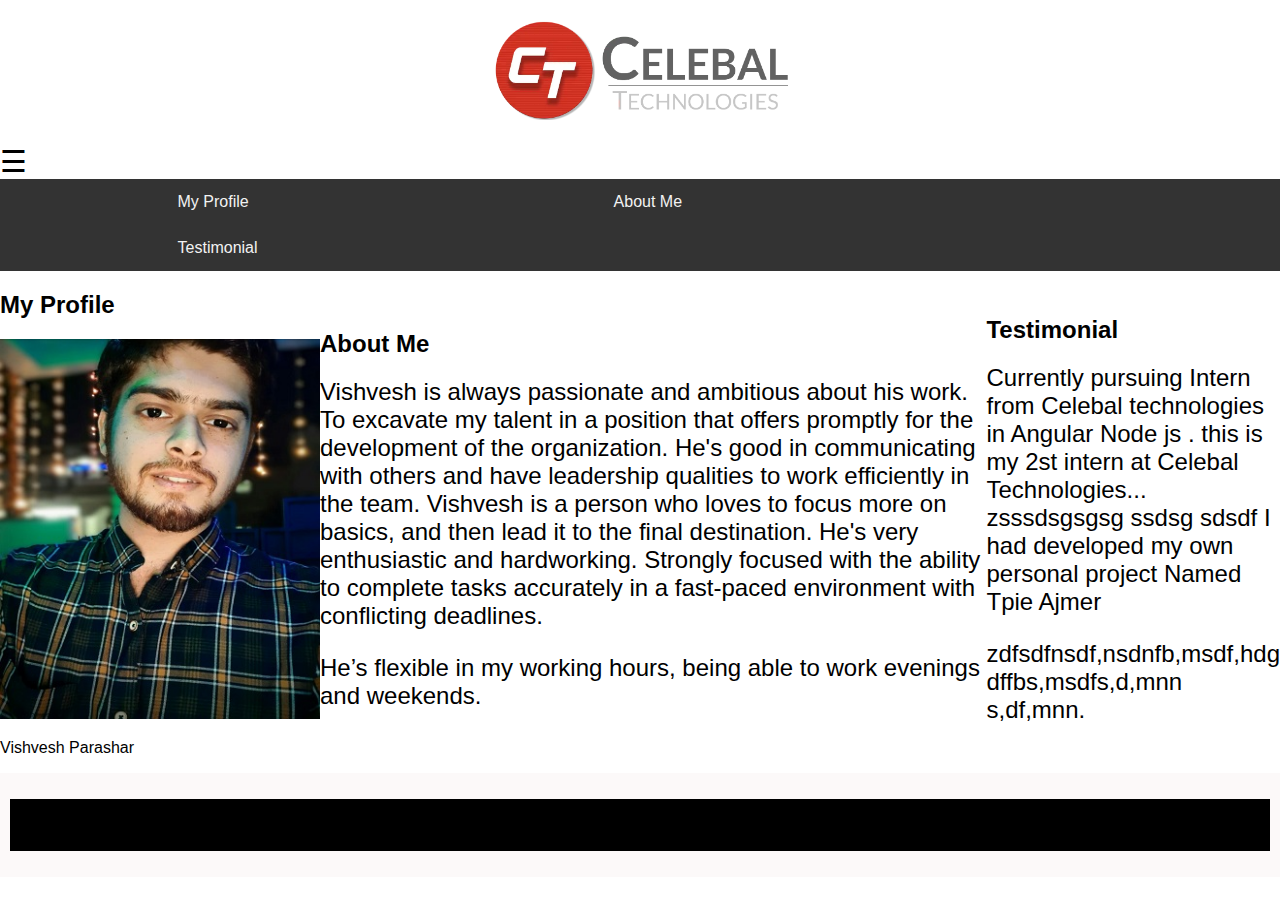
<file: index.html>
<!DOCTYPE html>
<html lang="en">

<head>
  <title>Celebal Intern Vishvesh</title>
  <link rel="icon" type="image/png" href="Images\logo main.png">
  <meta charset="utf-8">
  <meta name="viewport" content="width=device-width, initial-scale=1">

  <link href="https://cdn.jsdelivr.net/npm/bootstrap@5.0.0-beta2/dist/css/bootstrap.min.css" rel="stylesheet"
    integrity="sha384-BmbxuPwQa2lc/FVzBcNJ7UAyJxM6wuqIj61tLrc4wSX0szH/Ev+nYRRuWlolflfl" crossorigin="anonymous">
  <script src="https://cdn.jsdelivr.net/npm/bootstrap@5.0.0-beta2/dist/js/bootstrap.bundle.min.js"
    integrity="sha384-b5kHyXgcpbZJO/tY9Ul7kGkf1S0CWuKcCD38l8YkeH8z8QjE0GmW1gYU5S9FOnJ0"
    crossorigin="anonymous"></script>

  <style>
    .p1 {
      font-family: "Times New Roman", Times, serif;
    }

    div.c {
      font-size: 150%;
    }

    * {
      box-sizing: border-box;
    }

    body {
      margin: 0;
    }

    /* Style the header */
    .header {
      background-image: 'Images/logo main.png';
      padding: 20px;
      text-align: center;
    }


    /* Style the top navigation bar */
    .topnav {
      overflow: hidden;
      background-color: #333;
    }

    /* Style the topnav links */
    .topnav a {
      float: left;
      display: block;
      color: #f2f2f2;
      text-align: center;
      padding: 14px 16px;
      padding-left: 13.87%;
      padding-right: 14.64%;
      text-decoration: none;
    }

    /* Change color on hover */
    .topnav a:hover {
      background-color: rgb(224, 129, 129);
      color: black;
    }

    /* Create three unequal columns that floats next to each other */
    .column {
      float: left;
      padding: 50px;
    }

    /* Left and right column */
    .column.side {
      width: 30%;
    }

    /* Middle column */
    .column.middle {
      width: 40%;
    }

    /* Clear floats after the columns */
    .row:after {
      content: "";
      display: table;
      clear: both;
    }

    /* Responsive layout - makes the three columns stack on top of each other instead of next to each other */
    @media screen and (max-width: 600px) {

      .column.side,
      .column.middle {
        width: 100%;
      }
    }

    /* Style the footer */
    .footer {
      background-color: #fcf9f9;
      padding: 10px;
      text-align: center;

    }


    .sidenav a {
      background-color: #000000 !important;
    }

    .sidenav a {
      padding: 6px 6px 6px 12px;
      text-decoration: none;
      font-size: 25px;
      color: #818181;
      display: block;
    }

    .sidenav a:hover {
      color: #f1f1f1;
    }

    .column {
      float: left;
      width: 30%;
      margin-top: 1px;
    }

    .row {
      display: flex;
      justify-content: center;
      align-items: center;
    }

    .row:after {
      content: "";
      display: table;
      clear: both;
    }


    .card {
      padding: 10px;
      text-align: center;
      background-color: #FFFFFF;
      color: #212529;
      height: 220px;
      border-radius: 10px;
    }

    .container {
      border: 2px solid #ccc;
      background-color: rgb(0, 0, 0);
      border-radius: 5px;
      padding: 16px;
      margin: 16px 5px;
      color: #FFFFFF;
    }

    .container::after {
      content: "";
      clear: both;
      display: table;
    }

    .container img {
      float: left;
      margin-right: 20px;
      border-radius: 50%;
    }

    .container span {
      font-size: 20px;
      margin-right: 15px;
    }

    @media (min-width:300px) and (max-width: 780px) {
      header a {
        item float: none;
        display: block;
        text-align: left;
      }

      .header-right {
        margin: 10px;
        float: none;
      }

      .responsive {
        margin-bottom: 10px;
      }

      .card {
        height: 520px;
      }
    }

    .sidenav {
      background-color: #000000 !important;
    }

    .sidenav a {
      padding: 6px 6px 6px 12px;
      text-decoration: none;
      font-size: 25px;
      color: #818181;
      display: block;
    }

    .sidenav a:hover {
      color: #f1f1f1;
    }

    .column {
      float: left;
      width: 30%;
      margin-top: 2px;
    }

    .row {
      display: flex;
      justify-content: center;
      align-items: center;
    }

    .row:after {
      content: "";
      display: table;
      clear: both;
    }


    .card {
      padding: 10px;
      text-align: center;
      background-color: #FFFFFF;
      color: #212529;
      height: 220px;
      border-radius: 10px;
    }

    .container {
      border: 2px solid #ccc;
      background-color: rgb(0, 0, 0);
      border-radius: 5px;
      padding: 16px;
      margin: 16px 5px;
      color: #FFFFFF;
    }

    .container::after {
      content: "";
      clear: both;
      display: table;
    }

    .container img {
      float: left;
      margin-right: 20px;
      border-radius: 50%;
    }

    .container span {
      font-size: 20px;
      margin-right: 15px;
    }

    @media (min-width:300px) and (max-width: 780px) {
      header a {
        item float: none;
        display: block;
        text-align: left;
      }

      .header-right {
        margin: 10px;
        float: none;
      }

      .responsive {
        margin-bottom: 10px;
      }

      .card {
        height: 520px;
      }
    }

    .items {
      background: #000000;
    }

    .service-cards {
      padding: 2%;
      margin: 3%;
      border-radius: 2%;
    }

    .service-cards:hover {
      box-shadow: 0 8px 16px 0 rgba(255, 255, 255, 0.2), 0 12px 30px 0 rgba(255, 255, 255, 0.19);
      transform: scale(1.05);
      transition: 1s;
      transition-duration: 2s;
    }

  
body {
  font-family: "Lato", sans-serif;
}

.sidenav {
  height: 100%;
  width: 0;
  position: fixed;
  z-index: 1;
  top: 0;
  left: 0;
  background-color: #111;
  overflow-x: hidden;
  transition: 0.5s;
  padding-top: 60px;
}

.sidenav a {
  padding: 8px 8px 8px 32px;
  text-decoration: none;
  font-size: 25px;
  color: #818181;
  display: block;
  transition: 0.3s;
}

.sidenav a:hover {
  color: #f1f1f1;
}

.sidenav .closebtn {
  position: absolute;
  top: 0;
  right: 25px;
  font-size: 36px;
  margin-left: 50px;
}

@media screen and (max-height: 450px) {
  .sidenav {padding-top: 15px;}
  .sidenav a {font-size: 18px;}
}
</style>
</head>

<body>

  <div class="header">
    

    <img src="Images\celebal (1).png" alt="logo" width="left" height="100">
  </div>
  <div id="mySidenav" class="sidenav">
    <a href="javascript:void(0)" class="closebtn" onclick="closeNav()">&times;</a>
    
    <li><a href="./technologies.html">Technologies</a></li>
    <li><a href="./startbootstrap-resume-gh-pages/resume.html" target="_blank">Resume </a></li>
    <li><a href="./contact.html">Contact </a></li>
  </div>
  
  
  
  <span style="font-size:30px;cursor:pointer" onclick="openNav()">&#9776; </span>
  
  <script>
  function openNav() {
    document.getElementById("mySidenav").style.width = "250px";
  }
  
  function closeNav() {
    document.getElementById("mySidenav").style.width = "0";
  }
  </script>

  <div class="topnav">
    <a href="#">My Profile</a>
    <a href="#">About Me</a>
    <a href="#">Testimonial</a>
   
  </div>

  <div class="row">

    <div class="col-lg-4">
      <h2>My Profile</h2>
      <img src="Images\aa.jpeg" alt="Me" width="320" height="380">
      <p>Vishvesh Parashar</p>
    </div>

    

    <div class="col-lg-4">
      
      <h2>About Me</h2>

      <div class="c">Vishvesh is always passionate and ambitious about his
        work. To excavate my talent in a position that offers
        promptly for the development of the organization. He's
        good in communicating with others and have leadership
        qualities to work efficiently in the team. Vishvesh is a
        person who loves to focus more on basics, and then
        lead it to the final destination. He's very enthusiastic and
        hardworking. Strongly focused with the ability to
        complete tasks accurately in a fast-paced environment
        with conflicting deadlines.</div>

      <div class="c">
        <p class="p3">He’s flexible in my working hours, being able to
          work evenings and weekends.</p>
      </div>


    </div>

    <div class="col-lg-4">
      
      <h2>Testimonial</h2>
      <div class="c">Currently pursuing Intern from Celebal technologies in Angular Node js . this is my 2st intern at
        Celebal Technologies...
        zsssdsgsgsg
        ssdsg
        sdsdf

        I had developed my own personal project Named Tpie Ajmer

      </div>

      <div class="c">
        <p class="p3">zdfsdfnsdf,nsdnfb,msdf,hdg
          dffbs,msdfs,d,mnn
          s,df,mnn.</p>
      </div>
    </div>
  </div>
  

    

   
    <div class="footer">
      <p>
      <footer class="items">
        <p>&copy; Copyright Celebal Technologies Pvt.Ltd.. All Rights Reserved / Terms & Conditions </p>
        <p>Designed By - Vishvesh Parashar</p>
        </p>
    </div>

</body>

</html>
</file>
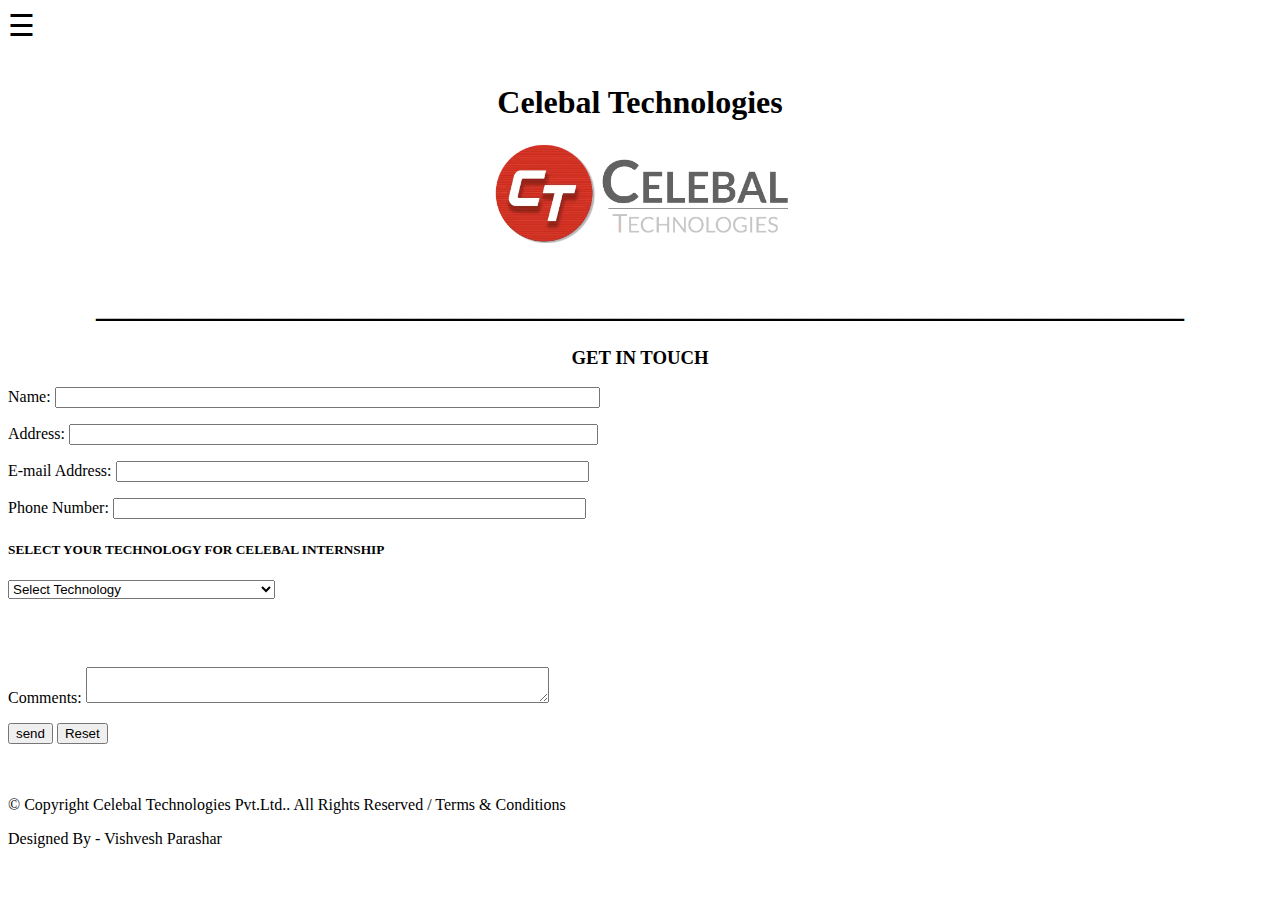
<file: contact.html>
<!DOCTYPE html>
<html lang="en">

<head>
	<title>Celebal Intern Vishvesh</title>
	<link rel="icon" type="image/png" href="Images\logo main.png">
	<meta charset="utf-8">
	<meta name="viewport" content="width=device-width, initial-scale=1">

	<link href="https://cdn.jsdelivr.net/npm/bootstrap@5.0.0-beta2/dist/css/bootstrap.min.css" rel="stylesheet"
		integrity="sha384-BmbxuPwQa2lc/FVzBcNJ7UAyJxM6wuqIj61tLrc4wSX0szH/Ev+nYRRuWlolflfl" crossorigin="anonymous">
	<script src="https://cdn.jsdelivr.net/npm/bootstrap@5.0.0-beta2/dist/js/bootstrap.bundle.min.js"
		integrity="sha384-b5kHyXgcpbZJO/tY9Ul7kGkf1S0CWuKcCD38l8YkeH8z8QjE0GmW1gYU5S9FOnJ0"
		crossorigin="anonymous"></script>

	<script>
		function CelebalTechnologies() {
			var name =
				document.forms["RegForm"]["Name"];
			var email =
				document.forms["RegForm"]["EMail"];
			var phone =
				document.forms["RegForm"]["Phone Number"];
			var what =
				document.forms["RegForm"]["Subject"];

			var address =
				document.forms["RegForm"]["Address"];

			if (name.value == "") {
				window.alert("Please enter your name.");
				name.focus();
				return false;
			}

			if (address.value == "") {
				window.alert("Please enter your address.");
				address.focus();
				return false;
			}

			if (email.value == "") {
				window.alert(
					"Please enter a valid e-mail address.");
				email.focus();
				return false;
			}

			if (phone.value == "") {
				window.alert(
					"Please enter your Phone number.");
				phone.focus();    
				return false;
			}



			if (what.selectedIndex < 1) {
				alert("Please enter your technology.");
				what.focus();
				return false;
			}

			return true;
		} 
	</script>

	<style>
		<style>body {
			font-family: "Lato", sans-serif;
		}

		.sidenav {
			height: 100%;
			width: 0;
			position: fixed;
			z-index: 1;
			top: 0;
			left: 0;
			background-color: #111;
			overflow-x: hidden;
			transition: 0.5s;
			padding-top: 60px;
		}

		.sidenav a {
			padding: 8px 8px 8px 32px;
			text-decoration: none;
			font-size: 25px;
			color: #818181;
			display: block;
			transition: 0.3s;
		}

		.sidenav a:hover {
			color: #f1f1f1;
		}

		.sidenav .closebtn {
			position: absolute;
			top: 0;
			right: 25px;
			font-size: 36px;
			margin-left: 50px;
		}

		@media screen and (max-height: 450px) {
			.sidenav {
				padding-top: 15px;
			}

			.sidenav a {
				font-size: 18px;
			}
		}



		/* Style the header */
		.header {
			background-image: 'Images/logo main.png';
			padding: 20px;
			text-align: center;
		}


		@media (min-width:300px) and (max-width: 780px) {
			header a {
				item float: none;
				display: block;
				text-align: left;
			}

			.header-right {
				margin: 10px;
				float: none;
			}

			/* Style the footer */
			.footer {
				background-color: #f1f1f1;
				padding: 10px;
				text-align: center;


				div {
					box-sizing: border-box;
					width: 100%;
					border: 100px solid black;
					float: left;
					align-content: center;
					align-items: center;
				}

				form {
					margin: 0 auto;
					width: 600px;
				}
	</style>
</head>

<body>

	<div id="mySidenav" class="sidenav">
		
		<a href="javascript:void(0)" class="closebtn" onclick="closeNav()">&times;</a>
    
    	<li><a href="./technologies.html">Technologies</a></li>
    	<li><a href="./startbootstrap-resume-gh-pages/resume.html" target="_blank">Resume </a></li>
    	<li><a href="./index.html">About</a></li>
		


	</div>


	<span style="font-size:30px;cursor:pointer" onclick="openNav()">&#9776; </span>

	<script>
		function openNav() {
			document.getElementById("mySidenav").style.width = "250px";
		}

		function closeNav() {
			document.getElementById("mySidenav").style.width = "0";
		}
	</script>

	<div class="header">
		<h1>Celebal Technologies</h1>

		<img src="Images\celebal (1).png" alt="logo" width="left" height="100">
	</div>


	<div class="container text-center">
		<div class="row">
			<div class="col-lg-12">
				<h1 style="text-align: center;">____________________________________________________________________
				</h1>
				<h1 style="text-align: center;"></h1>
				<h3 style="text-align: center;">GET IN TOUCH</h3>
			</div>

			<form name="RegForm" action="/submit.php" onsubmit="return CelebalTechnologies()" method="post">
				<div class="col-lg-12">
					<p>Name: <input type="text" size="65" name="Name" /></p>
				</div>
				<div class="col-lg-12">
					<p>Address: <input type="text" size="63" name="Address" />
					</p>
				</div>
				<div class="col-lg-12">
					<p>E-mail Address: <input type="text" size="56" name="EMail" /></p>
				</div>
				<div class="col-lg-12">
					<p>Phone Number: <input type="text" size="56" name="Phone Number" /></p>
				</div>

				<p>
				<H5> SELECT YOUR TECHNOLOGY FOR CELEBAL INTERNSHIP</H5>
				<select type="text" value="" name="Subject">
					<option>Select Technology</option>
					<option>Angular / Node JS</option>
					<option>Big Data /AI ML</option>
					<option>Database / Datawarehousing</option>
					<option>Cloud Infra /Security /Networking</option>
					<option> Power Apps/Chatbot (Python or Node Js)</option>
				</select>
				</p>
				<br />
				<br />
				<p>Comments: <textarea cols="55" name="Comment"> </textarea></p>
				<p>
					<input type="submit" value="send" name="Submit" />
					<input type="reset" value="Reset" name="Reset" />
				</p>
			</form>
		</div>
	</div>
	<div class="footer text-muted text-center" style="padding-top:20px;padding-bottom: 10px;">
		<footer class="items">
			<p>&copy; Copyright Celebal Technologies Pvt.Ltd.. All Rights Reserved / Terms & Conditions </p>
			<p>Designed By - Vishvesh Parashar</p>
		</footer>
	</div>
</body>

</html>
</file>
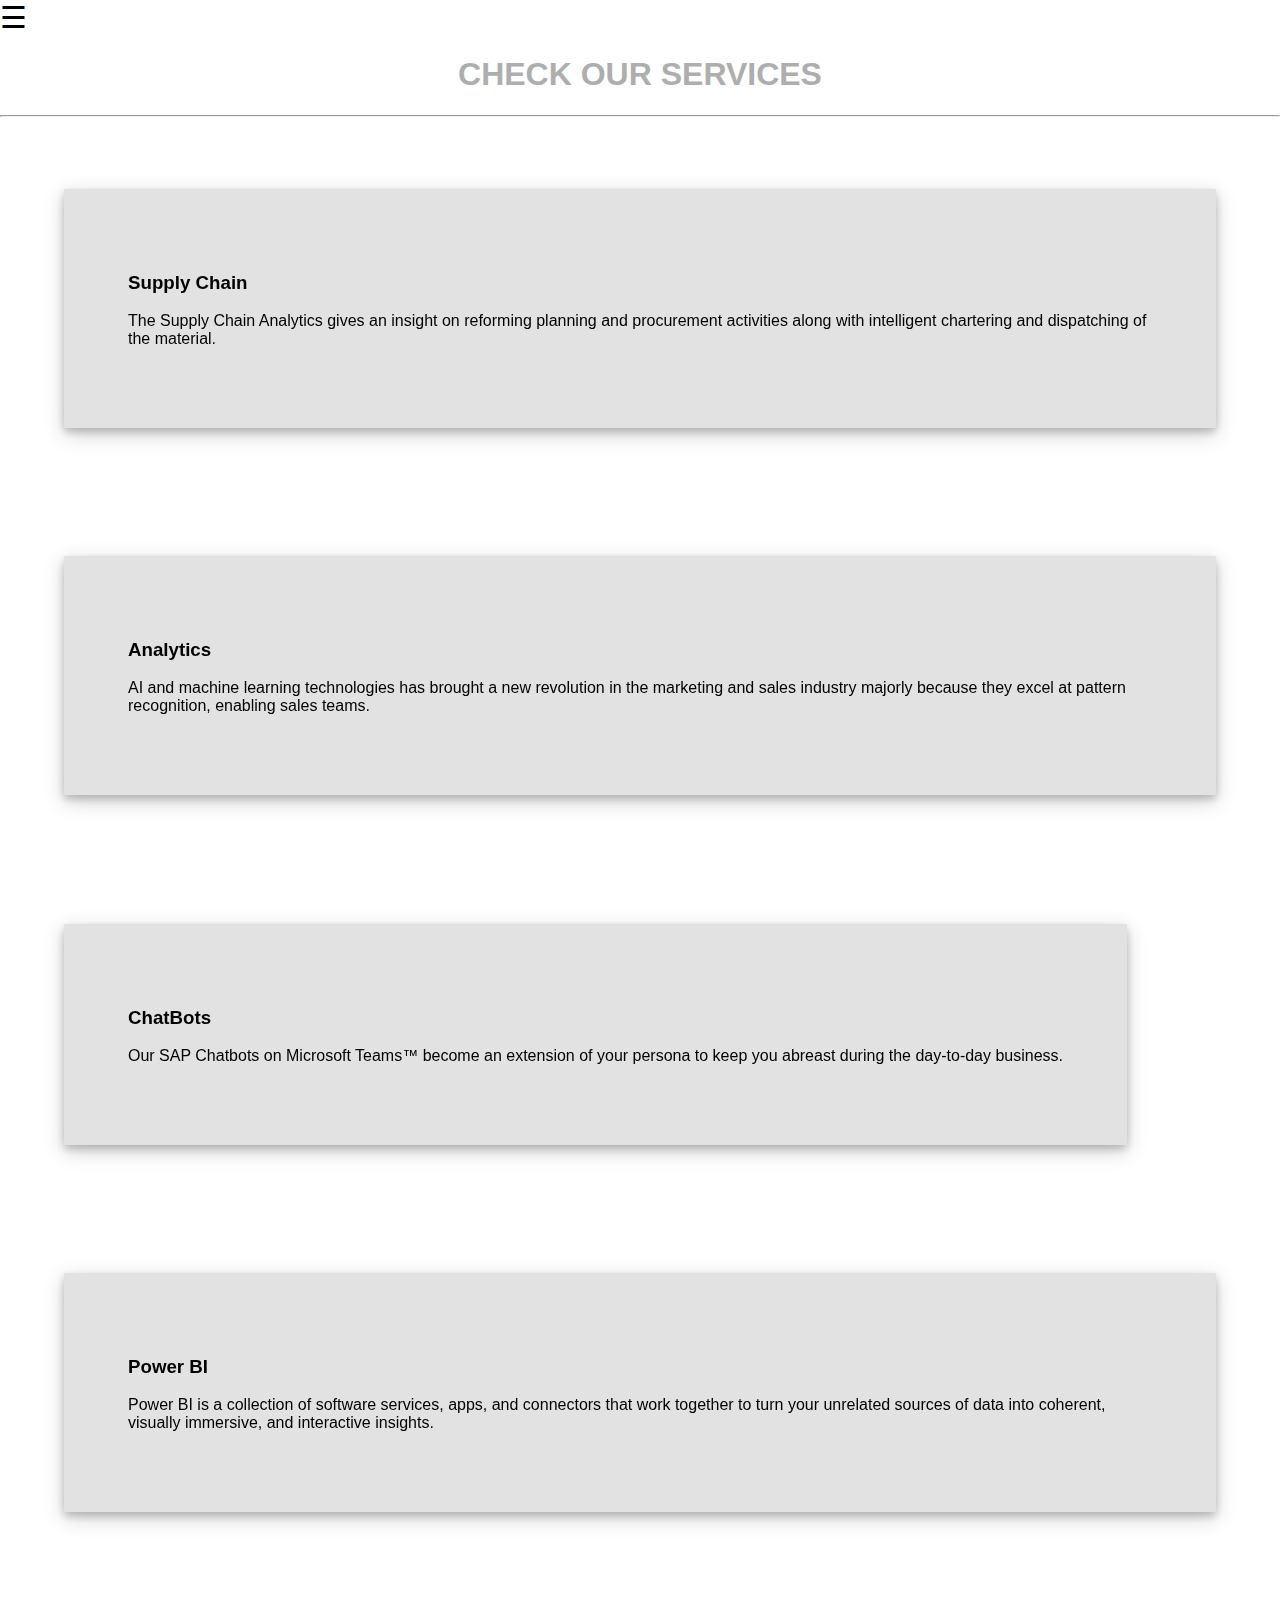
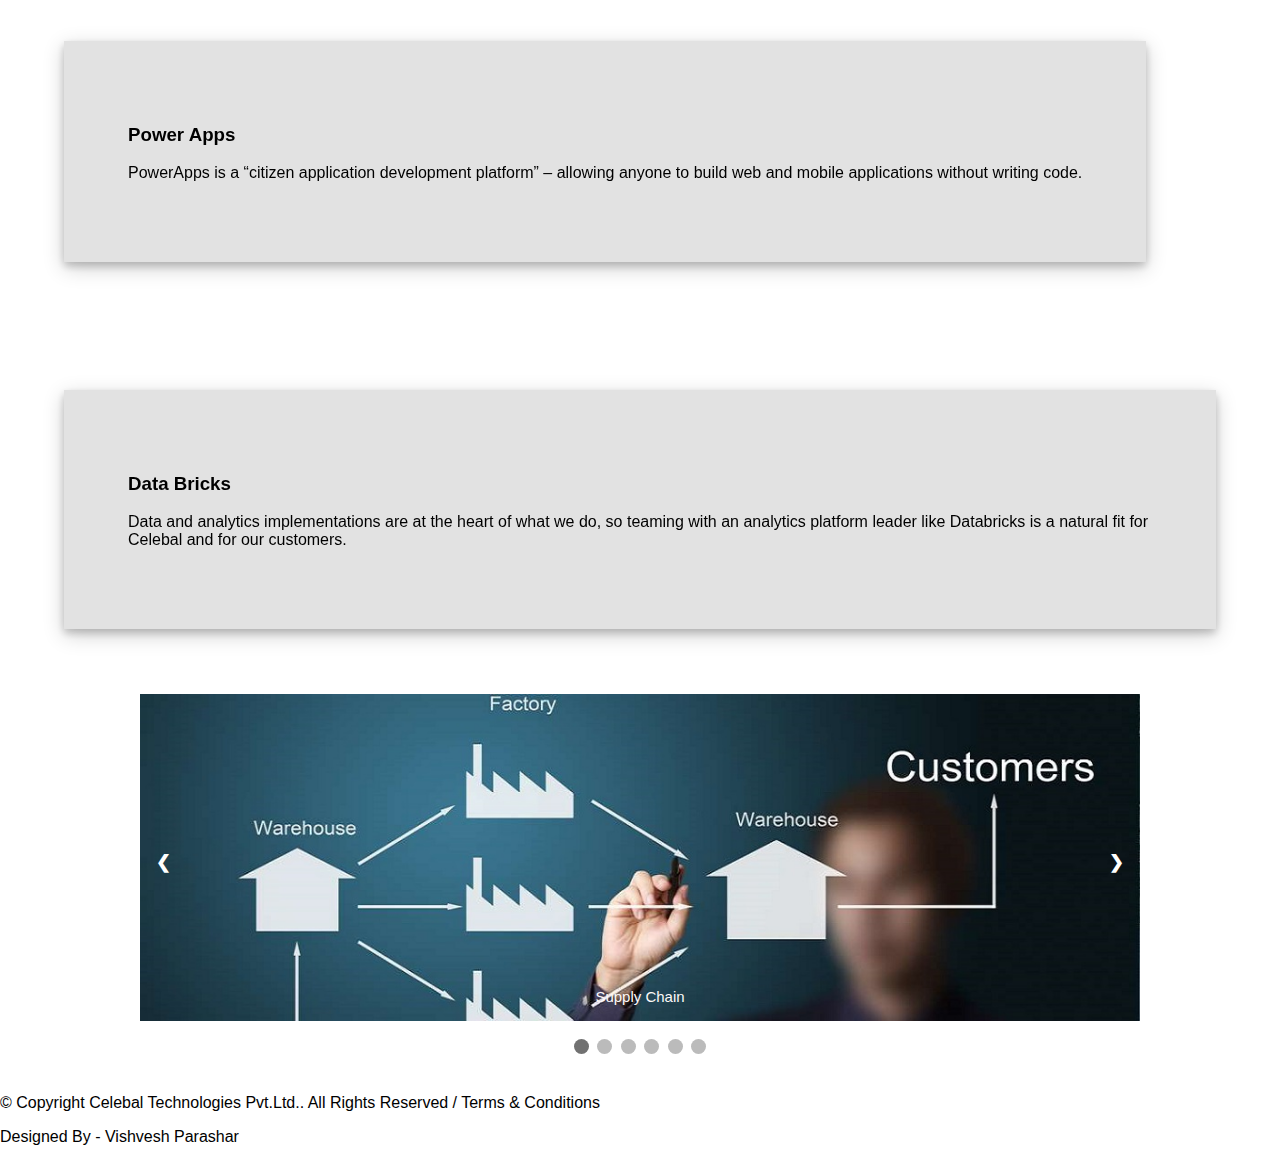
<file: technologies.html>
<!DOCTYPE html>
<html lang="en">

<head>
  <title>Celebal Intern Vishvesh</title>
  <link rel="icon" type="image/png" href="Images\logo main.png">
  <meta charset="utf-8">
  <meta name="viewport" content="width=device-width, initial-scale=1">

  <link href="https://cdn.jsdelivr.net/npm/bootstrap@5.0.0-beta2/dist/css/bootstrap.min.css" rel="stylesheet"
    integrity="sha384-BmbxuPwQa2lc/FVzBcNJ7UAyJxM6wuqIj61tLrc4wSX0szH/Ev+nYRRuWlolflfl" crossorigin="anonymous">
  <script src="https://cdn.jsdelivr.net/npm/bootstrap@5.0.0-beta2/dist/js/bootstrap.bundle.min.js"
    integrity="sha384-b5kHyXgcpbZJO/tY9Ul7kGkf1S0CWuKcCD38l8YkeH8z8QjE0GmW1gYU5S9FOnJ0"
    crossorigin="anonymous"></script>
  <style>
    body {
      font-family: "Lato", sans-serif;
    }

    .sidenav {
      height: 100%;
      width: 0;
      position: fixed;
      z-index: 1;
      top: 0;
      left: 0;
      background-color: #111;
      overflow-x: hidden;
      transition: 0.5s;
      padding-top: 60px;
    }

    .sidenav a {
      padding: 8px 8px 8px 32px;
      text-decoration: none;
      font-size: 25px;
      color: #818181;
      display: block;
      transition: 0.3s;
    }

    .sidenav a:hover {
      color: #f1f1f1;
    }

    .sidenav .closebtn {
      position: absolute;
      top: 0;
      right: 25px;
      font-size: 36px;
      margin-left: 50px;
    }

    @media screen and (max-height: 450px) {
      .sidenav {
        padding-top: 15px;
      }

      .sidenav a {
        font-size: 18px;
      }
    }

    * {
      box-sizing: border-box
    }

    body {
      font-family: Verdana, sans-serif;
      margin: 0
    }

    .mySlides {
      display: none
    }

    img {
      vertical-align: middle;
    }

    /* Slideshow container */
    .slideshow-container {
      max-width: 1000px;
      position: relative;
      margin: auto;
    }

    /* Next & previous buttons */
    .prev,
    .next {
      cursor: pointer;
      position: absolute;
      top: 50%;
      width: auto;
      padding: 16px;
      margin-top: -22px;
      color: white;
      font-weight: bold;
      font-size: 18px;
      transition: 0.6s ease;
      border-radius: 0 3px 3px 0;
      user-select: none;
    }

    /* Position the "next button" to the right */
    .next {
      right: 0;
      border-radius: 3px 0 0 3px;
    }

    /* On hover, add a black background color with a little bit see-through */
    .prev:hover,
    .next:hover {
      background-color: rgba(0, 0, 0, 0.8);
    }

    /* Caption text */
    .text {
      color: #fcf9f9;
      font-size: 15px;
      padding: 8px 12px;
      position: absolute;
      bottom: 8px;
      width: 100%;
      text-align: center;
    }

    /* Number text (1/3 etc) */
    .numbertext {
      color: #f2f2f2;
      font-size: 12px;
      padding: 8px 12px;
      position: absolute;
      top: 0;
    }

    /* The dots/bullets/indicators */
    .dot {
      cursor: pointer;
      height: 15px;
      width: 15px;
      margin: 0 2px;
      background-color: #bbb;
      border-radius: 50%;
      display: inline-block;
      transition: background-color 0.6s ease;
    }

    .active,
    .dot:hover {
      background-color: #717171;
    }

    /* Fading animation */
    .fade {
      -webkit-animation-name: fade;
      -webkit-animation-duration: 1.5s;
      animation-name: fade;
      animation-duration: 1.6s;
    }

    @-webkit-keyframes fade {
      from {
        opacity: .4
      }

      to {
        opacity: 1
      }
    }

    @keyframes fade {
      from {
        opacity: .4
      }

      to {
        opacity: 1
      }
    }

    /* On smaller screens, decrease text size */
    @media only screen and (max-width: 300px) {

      .prev,
      .next,
      .text {
        font-size: 11px
      }
    }
  </style>


  </style>

</head>

<body>

  <div id="mySidenav" class="sidenav">
   
    <a href="javascript:void(0)" class="closebtn" onclick="closeNav()">&times;</a>
    
      <li><a href="./contact.html">Contact </a></li>
    	<li><a href="./startbootstrap-resume-gh-pages/resume.html" target="_blank">Resume </a></li>
    	<li><a href="./index.html">About</a></li>

   
    
  </div>



  <span style="font-size:30px;cursor:pointer" onclick="openNav()">&#9776; </span>

  <script>
    function openNav() {
      document.getElementById("mySidenav").style.width = "250px";
    }

    function closeNav() {
      document.getElementById("mySidenav").style.width = "0";
    }
  </script>



  <div class="container">
    <div class="items contents">
      <h1 style="text-align: center; color:#ADAFAF">CHECK OUR SERVICES</h1>
      <hr>
      <div class="responsive">
        <div class="row">
          <div class="col-lg-4 col-12">

            <style>
              .service-cards {
                padding: 5%;
                margin: 5%;
                background-color: rgb(226, 226, 226);
                display: inline-block;
                vertical-align: middle;
                -webkit-transform: perspective(1px) translateZ(0);
                transform: perspective(1px) translateZ(0);
                box-shadow: 0 0 1px rgba(0, 0, 0, 0);
                -webkit-transition-duration: 0.3s;
                transition-duration: 0.3s;
                -webkit-transition-property: box-shadow;
                transition-property: box-shadow;
                box-shadow: 0 4px 8px 0 rgba(0, 0, 0, 0.2), 0 6px 20px 0 rgba(0, 0, 0, 0.19);
              }

              .service-cards:hover,
              .service-cards:focus,
              .service-cards:active {
                box-shadow: 0 0 8px rgba(0, 0, 0, 0.6);
              }
            </style>

            <div class="card service-cards">
              <h3>Supply Chain</h3>
              <p>The Supply Chain Analytics gives an insight on reforming planning and procurement activities along
                with
                intelligent chartering and dispatching of the material.</p>
            </div>
          </div>

          <div class="col-lg-4 col-12">
            <div class="card service-cards">
              <h3>Analytics</h3>
              <p>AI and machine learning technologies has brought a new revolution in the marketing and sales
                industry
                majorly because they excel at pattern recognition, enabling sales teams.</p>
            </div>
          </div>

          <div class="col-lg-4 col-12">
            <div class="card service-cards">
              <h3>ChatBots</h3>
              <p>Our SAP Chatbots on Microsoft Teams™ become an extension of your persona to keep you abreast during
                the
                day-to-day business.</p>
            </div>
          </div>
        </div>
        <div class="row">
          <div class="col-lg-4 col-12">
            <div class="card service-cards">
              <h3>Power BI</h3>
              <p>Power BI is a collection of software services, apps, and connectors that work together to turn your
                unrelated sources of data into coherent, visually immersive, and interactive insights.</p>
            </div>
          </div>

          <div class="col-lg-4 col-12">
            <div class="card service-cards">
              <h3>Power Apps</h3>
              <p>PowerApps is a “citizen application development platform” – allowing anyone to build web and mobile
                applications without writing code.</p>
            </div>
          </div>

          <div class="col-lg-4 col-12">
            <div class="card service-cards">
              <h3>Data Bricks</h3>
              <p>Data and analytics implementations are at the heart of what we do, so teaming with an analytics
                platform leader like Databricks is a natural fit for Celebal and for our customers.</p>
            </div>
          </div>
        </div>
      </div>
    </div>
  </div>

  <div class="slideshow-container">

    <div class="mySlides">

      <img src="Images\an-overview-of-supply-chain-management.jpg" style="width:100%">
      <div class="text">Supply Chain</div>
    </div>

    <div class="mySlides">

      <img src="Images\0_dtiuqS8kNB66Mp5P.png" style="width:100%">
      <div class="text">Analytics</div>
    </div>

    <div class="mySlides">

      <img src="Images\automatedsecurity_0.png" style="width:100%">
      <div class="text">ChatBots</div>
    </div>

    <div class="mySlides">

      <img src="Images\5224d563-e381-4a09-86fa-969ed0de70b6.jpg" style="width:100%">
      <div class="text">Power BI</div>
    </div>

    <div class="mySlides">

      <img src="Images\images.png" style="width:100%">
      <div class="text">Power Apps</div>
    </div>

    <div class="mySlides">

      <img src="Images\databricks-logo-email.png" style="width:100%">
      <div class="text">Data Bricks</div>
    </div>


    <a class="prev" onclick="plusSlides(-10)">&#10094;</a>
    <a class="next" onclick="plusSlides(10)">&#10095;</a>

  </div>
  <br>

  <div style="text-align:center">
    <span class="dot" onclick="currentSlide(1)"></span>
    <span class="dot" onclick="currentSlide(2)"></span>
    <span class="dot" onclick="currentSlide(3)"></span>
    <span class="dot" onclick="currentSlide(4)"></span>
    <span class="dot" onclick="currentSlide(5)"></span>
    <span class="dot" onclick="currentSlide(6)"></span>
  </div>

  <script>
    var slideIndex = 1;
    showSlides(slideIndex);

    function plusSlides(n) {
      showSlides(slideIndex += n);
    }

    function currentSlide(n) {
      showSlides(slideIndex = n);
    }

    function showSlides(n) {
      var i;
      var slides = document.getElementsByClassName("mySlides");
      var dots = document.getElementsByClassName("dot");
      if (n > slides.length) { slideIndex = 1 }
      if (n < 1) { slideIndex = slides.length }
      for (i = 0; i < slides.length; i++) {
        slides[i].style.display = "none";
      }
      for (i = 0; i < dots.length; i++) {
        dots[i].className = dots[i].className.replace(" active", "");
      }
      slides[slideIndex - 1].style.display = "block";
      dots[slideIndex - 1].className += " active";
    }
  </script>



<div class="footer text-muted text-center" style="padding-top:20px;padding-bottom: 10px;">
  <footer class="items">
    <p>&copy; Copyright Celebal Technologies Pvt.Ltd.. All Rights Reserved / Terms & Conditions </p>
    <p>Designed By - Vishvesh Parashar</p>
  </footer>
</div>

  <body>
</file>
